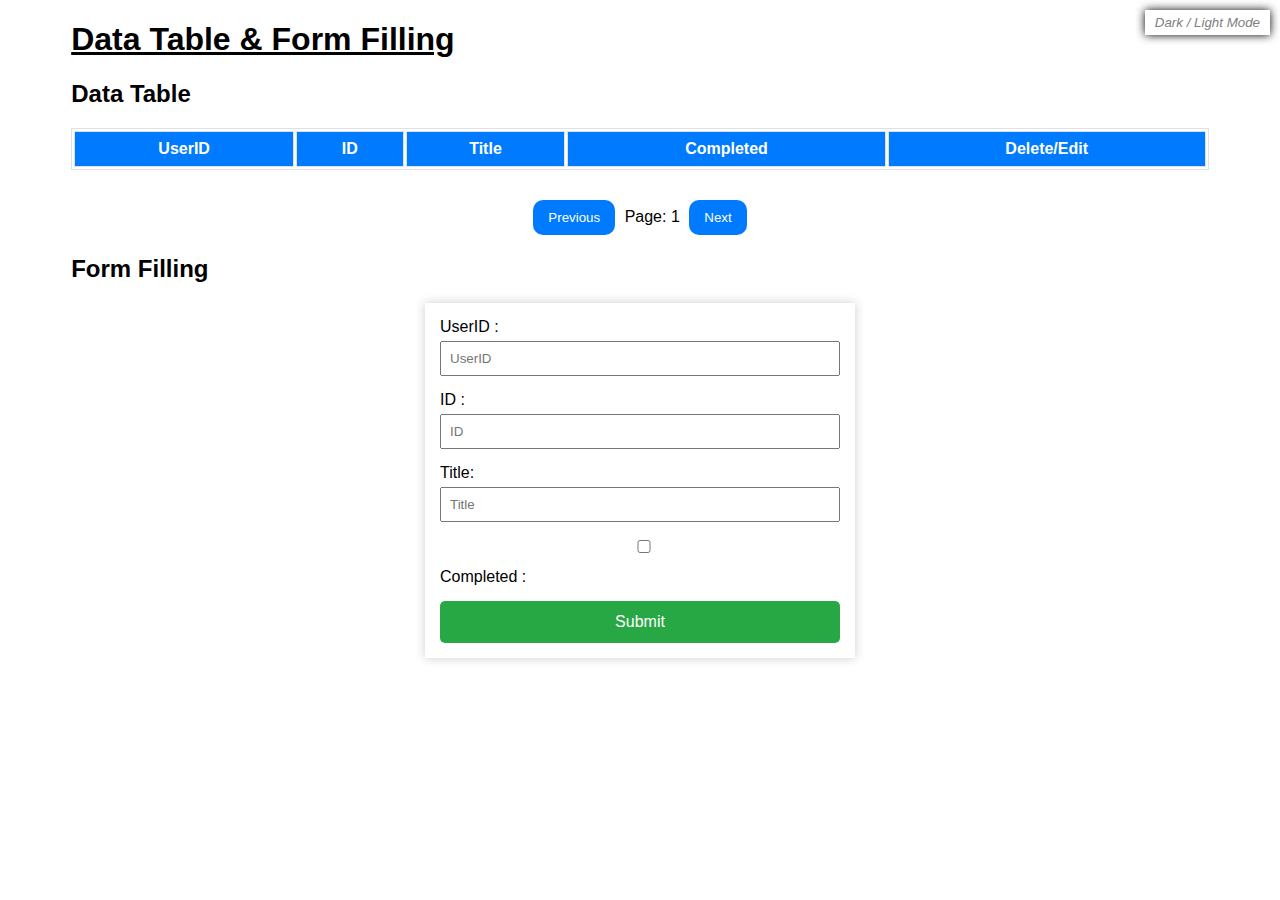
<file: bootstrap/index.html>
<!DOCTYPE html>
<html lang="en">

<head>
    <meta name="viewport" content="width=device-width, initial-scale=1, shrink-to-fit=no">
    <link rel="stylesheet" href="https://cdn.jsdelivr.net/npm/bootstrap@5.3.0/dist/css/bootstrap.min.css"
        integrity="sha384-TN6p2uU5lKQV0W5IkFjP9dbaxXHA6zp9//GHTPyFII+o0qU0F2fOZPDK3M5jnP7U" crossorigin="anonymous">
    <link rel="stylesheet" href="https://cdnjs.cloudflare.com/ajax/libs/font-awesome/6.4.2/css/all.min.css"
        integrity="sha512-z3gLpd7yknf1YoNbCzqRKc4qyor8gaKU1qmn+CShxbuBusANI9QpRohGBreCFkKxLhei6S9CQXFEbbKuqLg0DA=="
        crossorigin="anonymous" referrerpolicy="no-referrer" />
    <link rel="stylesheet" type="text/css" href="style.css">
    <title>Project1</title>
    <link rel="icon" type="image/x-icon" href="/images/favicon.ico">
</head>

<body>
    <div class="dark-mode-toggle">
        <button id="darkModeToggleBtn"><i class="fa-solid fa-circle-half-stroke"> Dark / Light Mode</i></button>
    </div>

    <div class="container mt-4">
        <h1 class="mb-4"><u>Data Table & Form Filling</u></h1>
        <div class="row">
            <div class="col-md-12">
                <div class="table-responsive">
                    <h2 class="mb-3">Data Table <i class="bi bi-table"></i></h2>
                    <table class="table table-bordered" id="dataTable">
                        <thead>
                            <th>UserID</th>
                            <th>ID</th>
                            <th>Title</th>
                            <th>Completed</th>
                            <th>Delete/Edit</th>
                        </thead>
                    </table>
                    <div id="pagination" class="d-flex justify-content-center align-items-center mt-3">
                        <button class="btn btn-primary me-2" onclick="prevPage()"><i class="bi bi-arrow-left"></i>
                            <i class="fa-solid fa-backward"></i> Previous</button>
                        <span><i class="bi bi-file"></i> <i class="fa-solid fa-file"></i> Page: <span
                                id="currentPage">1</span></span>
                        <button class="btn btn-primary ms-2" onclick="nextPage()">Next <i
                                class="fa-solid fa-forward"></i><i class="bi bi-arrow-right"></i></button>
                    </div>
                </div>
            </div>
        </div>
        <div class="row mt-4">
            <div class="col-md-6">
                <h2 class="mb-3">Form Filling <i class="bi bi-wpforms"></i></h2>
                <form id="Project-form">

                    <div class="mb-3">
                        <label class="form-label" for="userID">UserID <i class="bi bi-person"></i>:</label>
                        <input class="form-control" type="text" id="userID" name="userID" placeholder="UserID">
                    </div>

                    <div class="mb-3">
                        <label class="form-label" for="id">ID <i class="bi bi-hash"></i>:</label>
                        <input class="form-control" type="text" id="id" name="id" placeholder="ID">
                    </div>

                    <div class="mb-3">
                        <label class="form-label" for="title">Title:</label>
                        <input class="form-control" type="text" id="title" name="title" placeholder="Title">
                    </div>

                    <div class="mb-3 form-check">
                        <input class="form-check-input" type="checkbox" id="completed" name="completed">
                        <label class="form-check-label" for="completed">Completed <i
                                class="bi bi-check-square"></i>:</label>
                    </div>

                    <button type="submit" class="btn btn-success">Submit</button>
                </form>
            </div>
        </div>
    </div>
    <script src="https://cdn.jsdelivr.net/npm/bootstrap@5.3.0/dist/js/bootstrap.bundle.min.js"
        integrity="sha384-zwnmA4PQDC2ViSQW9sfW6QeOoFofuLZaO7ZZ6tAJPhcgtH/JgHRZpPcfqzK1+73Z"
        crossorigin="anonymous"></script>
    <script src="./table.js"></script>
</body>

</html>
</file>
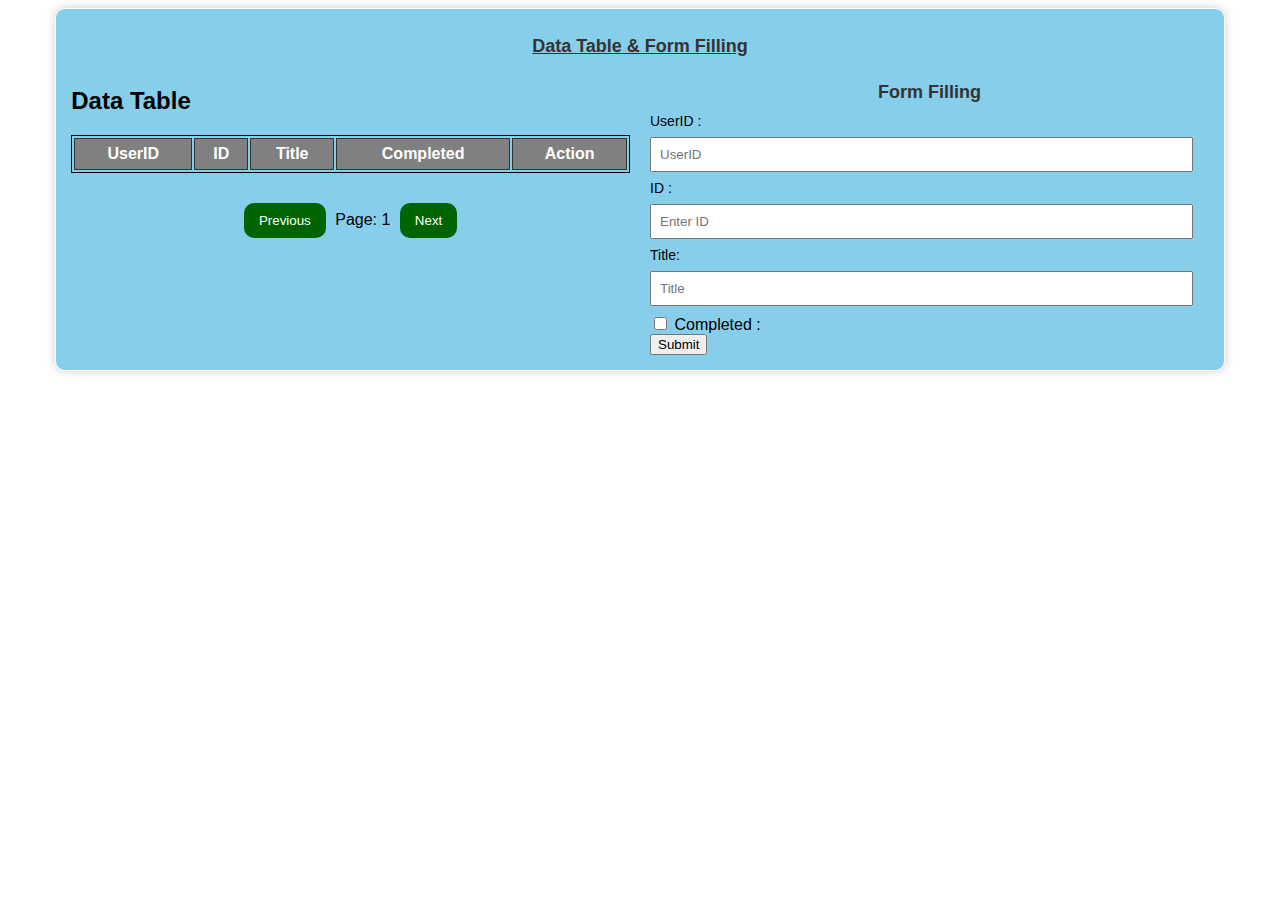
<file: design.html>
<!DOCTYPE html>
<html lang="en">

<head>
    <link rel="stylesheet" type="text/css" href="style.css">
    <title>Project1</title>
    <link rel="stylesheet" href="https://cdnjs.cloudflare.com/ajax/libs/font-awesome/6.4.2/css/all.min.css"
        integrity="sha512-z3gLpd7yknf1YoNbCzqRKc4qyor8gaKU1qmn+CShxbuBusANI9QpRohGBreCFkKxLhei6S9CQXFEbbKuqLg0DA=="
        crossorigin="anonymous" referrerpolicy="no-referrer" />
    <link rel="icon" type="image/x-icon" href="/images/favicon.ico">
</head>

<body>
    <div id="main-container">
        <div id="combined-container" class="container">
            <h1 class="container-heading"><u>Data Table & Form Filling</u></h1>
            <div id="container">
                <div id="tableContainer">
                    <h2 id="table-heading">Data Table <i class="fa-solid fa-table"></i></h2>
                    <table id="dataTable">
                        <tr>
                            <th>UserID</th>
                            <th>ID</th>
                            <th>Title</th>
                            <th>Completed</th>
                            <th>Action</th>
                        </tr>
                    </table>
                    <div id="pagination">
                        <button onclick="prevPage()"><i class="fa-solid fa-backward"></i> Previous</button>
                        <span><i class="fa-solid fa-file"></i> Page: <span id="currentPage">1</span></span>
                        <button onclick="nextPage()">Next <i class="fa-solid fa-forward"></i></button>
                    </div>
                </div>
                <div id="form-container">
                    <h2 class="container-heading">Form Filling <i class="fa-brands fa-wpforms"></i></h2>
                    <form id="Project-form">
                        <div class="mb-3">
                            <label class="formLable" for="userID">UserID <i class="fa-solid fa-user"></i>:</label>
                            <input class="inp form-control" type="text" id="userID" name="userID" placeholder="UserID">
                        </div>
                        <div class="mb-3">
                            <label class="formLable" for="id">ID <i class="fa-solid fa-hashtag"></i>:</label>
                            <input class="inp form-control" type="text" id="id" name="id" placeholder="Enter ID">
                        </div>
                        <div class="mb-3">
                            <label class="formLable" for="title">Title:</label>
                            <input class="inp form-control" type="text" id="title" name="title" placeholder="Title">
                        </div>
                        <div class="mb-3 form-check">
                            <input class="form-check-input" type="checkbox" id="completed" name="completed">
                            <label class="form-check-label" for="completed">Completed <i
                                    class="fa-regular fa-square-check"></i>:</label>
                        </div>
                        <button type="submit" class="btn btn-success">Submit</button>
                    </form>
                </div>
            </div>
        </div>
    </div>
    <script src="./data.js"></script>
</body>

</html>
</file>
<file: bootstrap/style.css>
body {
    font-family: 'Lucida Sans', 'Lucida Sans Regular', 'Lucida Grande', 'Lucida Sans Unicode', Geneva, Verdana, sans-serif;
}

.container {
    max-width: 90%;
    margin: auto;
}

table {
    width: 100%;
    border: 1px solid #dee2e6;
    margin: auto;
}

th,
td {
    border: 1px solid #dee2e6;
    padding: 8px;
    text-align: center;
}

th {
    background-color: #007bff;
    color: white;
}

tr:nth-child(even) {
    background-color: #f8f9fa;
}

tr:hover {
    background-color: #d1eaf1;
}

#Project-form {
    max-width: 400px;
    margin: auto;
    padding: 15px;
    background-color: #fff;
    box-shadow: 0 0 10px rgba(0, 0, 0, 0.2);
}

#Project-form label {
    display: block;
    margin-bottom: 5px;
}

#Project-form input,
#Project-form textarea,
#Project-form select {
    width: 100%;
    padding: 8px;
    box-sizing: border-box;
    margin-bottom: 15px;
}

/* .dark-mode #Project-form{
    border-color: #444;
} */

#Project-form .form-check {
    margin-bottom: 15px;
}

#Project-form button {
    background-color: #28a745;
    color: white;
    padding: 12px;
    border: none;
    border-radius: 5px;
    cursor: pointer;
    font-size: 16px;
    width: 100%;
}

#Project-form button:hover {
    background-color: #218838;
}

.button-container {
    display: flex;
    justify-content: space-between;
}

.button1,
.button2 {
    margin-top: 5px;
    padding: 12px 20px;
    border: none;
    border-radius: 5px;
    cursor: pointer;
    font-size: 16px;
    text-align: center;
    width: 48%;
}

.button1 {
    background-color: #dc3545;
    color: white;
}

.button2 {
    background-color: #808080;
    color: white;
}

#pagination {
    text-align: center;
    margin-top: 30px;
}

#pagination button {
    background-color: #007bff;
    color: white;
    padding: 10px 15px;
    border: none;
    border-radius: 10px;
    cursor: pointer;
    margin: 0 5px;
}

#pagination button:hover {
    background-color: #0056b3;
}

/* Add these styles for dark mode */
.dark-mode {
    background-color: #222;
    color: #fff;
}

.dark-mode table {
    border-color: #444;
}

.dark-mode th {
    background-color: #333;
    color: #fff;
}

.dark-mode tr:nth-child(even) {
    background-color: #333;
}

.dark-mode tr:hover {
    background-color: #555;
}

/* Add more styles as needed */

/* Button styles for dark mode toggle */
.dark-mode-toggle {
    position: absolute;
    top: 10px;
    right: 10px;
}

/* Button styles for dark mode toggle */
#darkModeToggleBtn {
    background-color:white;
    color:grey;
    border: none;
    padding: 5px 10px;
    cursor: pointer;
    box-shadow: 0 0 10px rgba(0, 0, 0, 2);
}

#darkModeToggleBtn:hover {
    background-color: whitesmoke;
}

/* Existing styles */

body.dark-mode {
    background-color: #222;
    color: #fff;
}
</file>
<file: style.css>
/* Adding font */
body {
    font-family: 'Lucida Sans', 'Lucida Sans Regular', 'Lucida Grande', 'Lucida Sans Unicode', Geneva, Verdana, sans-serif;
}

/* Style for the combined container */
#combined-container {
    border: 1px solid white;
    border-radius: 10px;
    padding: 15px; /* Adjusted padding */
    box-shadow: 0 0 10px rgba(0, 0, 0, 0.2);
    background-color: skyblue;
    max-width: 90%;
    margin: auto;
}

/* container headings */
.container-heading {
    font-size: 18px;
    margin-bottom: 10px;
    text-align: center;
    color: #333;
}

/* form labels and inputs */
.formLable,
.inp {
    display: block;
    width: calc(100% - 16px); /* Adjusted width */
    box-sizing: border-box;
    margin-bottom: 8px;
}

/* form labels */
.formLable {
    font-size: 14px;
    color: black;
}

/* form inputs */
.inp {
    padding: 8px;
}

/* for the submit button */
#Project-form input[type="submit"] {
    background-color: green;
    color: white;
    padding: 8px 12px;
    border: none;
    border-radius: 5px;
    cursor: pointer;
    font-size: 14px;
}

/* Hover for the submit button */
#Project-form input[type="submit"]:hover {
    background-color: darkgreen; /* Adjusted color */
}

/* Style for the data table */
table {
    width: 100%;
    border: 1px solid black;
    margin: auto;
}

th,
td {
    border: 1px solid #333;
    padding: 6px;
    text-align: center;
}

th {
    background-color: grey;
    color: white;
}

tr:nth-child(even),
tr:nth-child(odd) {
    background-color: white;
}

tr:hover {
    background-color: lightgreen;
}

#container {
    display: grid;
    grid-template-columns: 1fr;
    gap: 20px;
}

@media only screen and (min-width: 600px) {
    /* Adjustments for larger screens */
    #container {
        grid-template-columns: repeat(2, 1fr);
    }
}

/* Style for the action buttons in the table */
button1,
button2 {
    display: block;
    margin: 5px auto;
    padding: 8px 12px;
    border: none;
    border-radius: 3px;
    cursor: pointer;
    font-size: 12px;
    text-align: center;
}

button1 {
    background-color: red;
    color: white;
}

button2 {
    background-color: rgb(27, 131, 165);
    color: white;
}

td:last-child {
    width: 180px;
}

#pagination {
    text-align: center;
    margin-top: 30px;
}

/* Style for the pagination buttons */
#pagination button {
    background-color: darkgreen;
    color: white;
    padding: 10px 15px;
    border: none;
    border-radius: 10px;
    cursor: pointer;
    margin: 0 5px;
}

/* Hover effect for pagination buttons */
#pagination button:hover {
    background-color: grey;
}
</file>
